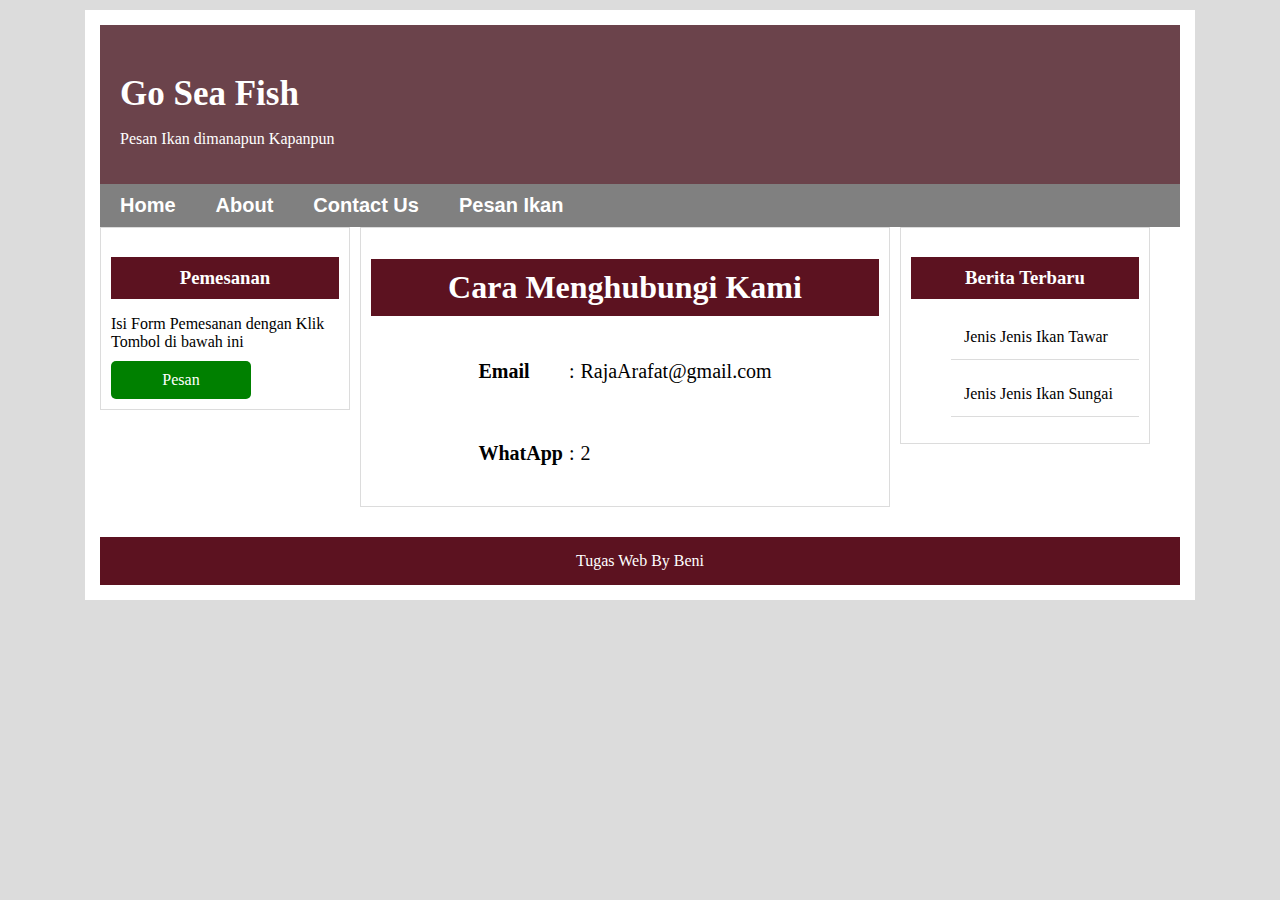
<file: kontak.html>
<!DOCTYPE html>
<html lang="en">
  <head>
    <meta charset="UTF-8" />
    <meta name="viewport" content="width=device-width, initial-scale=1.0" />
    <meta http-equiv="X-UA-Compatible" content="ie=edge" />
    <title>Kontak - Raja Araffat Andrifiyan</title>
    <link rel="stylesheet" href="style.css" />
    <script type="text/javascript" src="jquery.js"></script>
    <script type="text/javascript">
      $(document).ready(function () {
        var nomor = 0;

        $("#formagama").hide();
        $("#btn2").click(function () {
          var nim, nama, jeniskel, alamat, agama, nikah, pekerjaan;
          npm = $("#nik").val();
          nama = $("#nama").val();
          jeniskel = $("#jeniskel").val();
          alamat = $("#alamat").val();
          agama = $("#pilihagama").val();
          nikah = $("#status").val();
          pekerjaan = $("#kerja").val();

          nomor++;
          $("#listdata").append("<tr><td>" + nomor + "</td><td>" + npm + "</td><td>" + nama + "</td><td>" + alamat + "</td></tr>");
        });

        $("#btnhilang").click(function () {
          $("#formdata").toggle();
        });

        $("#agama").click(function () {
          $("#formdata").hide();
          $("#formagama").show();
        });
        $("#btn5").click(function () {
          $("#formdata").show();
          $("#formagama").hide();
        });
        $("#btn6").click(function () {
          $("#formdata").hide();
          window.print();
        });
        $("#btn4").click(function () {
          var inputagama;
          inputagama = $("#tbhagama").val();
          $("#formdata").show();
          $("#formagama").hide();
          $("#pilihagama").append("<option value='" + inputagama + "'>" + inputagama + "</option>");
        });
      });
    </script>
  </head>
  <body>
    <div class="raja-body">
      <header>
        <h2>Go Sea Fish</h2>
        <p>Pesan Ikan dimanapun Kapanpun</p>
      </header>

      <nav class="navigasi-raja">
        <ul>
          <li><a class="active" href="index.html">Home</a></li>
          <li><a href="tentang.html">About</a></li>
          <li><a href="kontak.html">Contact Us</a></li>
          <li><a href="pesan.html">Pesan Ikan</a></li>
        </ul>
      </nav>

      <div class="menu-kiri">
        <div class="kotak-raja">
          <h3>Pemesanan</h3>
          <p>Isi Form Pemesanan dengan Klik Tombol di bawah ini</p>

          <a class="tombol tombol-pesan" href="pesan.html">Pesan</a>
        </div>
      </div>

      <div class="menu-tengah">
        <div class="kotak-raja">
          <h1>Cara Menghubungi Kami</h1>
          <table align="center" cellpadding="2" style="font-size: 20px; text-align: left">
            <tr>
              <td><h4>Email</h4></td>
              <td>:</td>
              <td>RajaArafat@gmail.com</td>
            </tr>
            <tr>
              <td><h4>WhatApp</h3></td>
              <td>:</td>
              <td>2</td>
            </tr>
            
          </table>
        </div>
      </div>

      <div class="menu-kanan">
        <div class="kotak-raja">
          <h3>Berita Terbaru</h3>

          <nav class="menu-artikel">
            <ul>
              <li><a href="ikan_tawar.html">Jenis Jenis Ikan Tawar</a></li>
              <li><a href="ikan_sungai.html">Jenis Jenis Ikan Sungai</a></li>
            </ul>
          </nav>
        </div>
      </div>

      <footer>Tugas Web By Beni</footer>
    </div>
  </body>
</html>
</file>
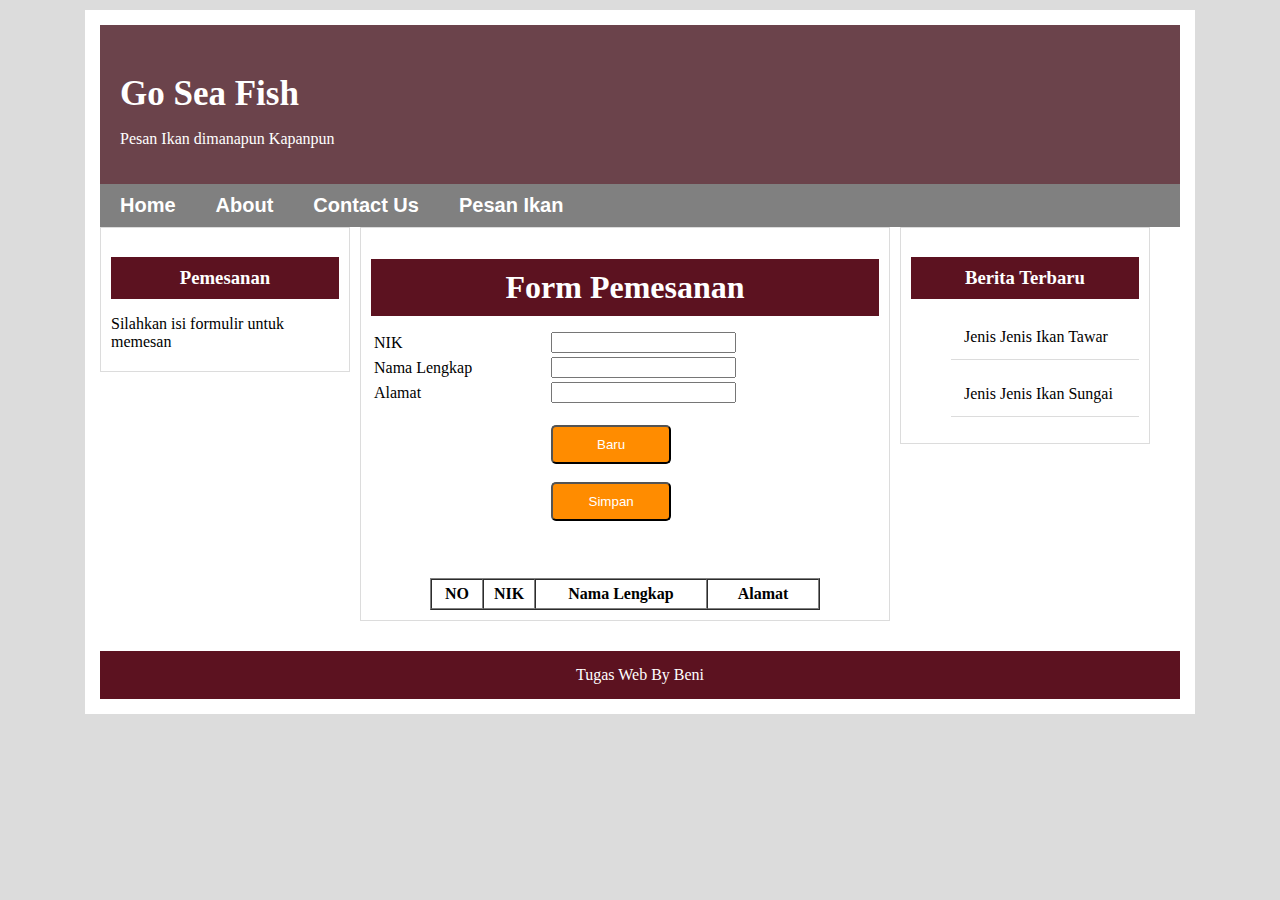
<file: pesan.html>
<!DOCTYPE html>
<html lang="en">
  <head>
    <meta charset="UTF-8" />
    <meta name="viewport" content="width=device-width, initial-scale=1.0" />
    <meta http-equiv="X-UA-Compatible" content="ie=edge" />
    <title>Pesan Ikan - Raja Araffat Andrifiyan</title>
    <link rel="stylesheet" href="style.css" />
    <script type="text/javascript" src="jquery.js"></script>
    <script type="text/javascript">
      $(document).ready(function () {
        var nomor = 0;

        $("#formagama").hide();
        $("#btn2").click(function () {
          var nim, nama, jeniskel, alamat, agama, nikah, pekerjaan;
          npm = $("#nik").val();
          nama = $("#nama").val();
          jeniskel = $("#jeniskel").val();
          alamat = $("#alamat").val();
          agama = $("#pilihagama").val();
          nikah = $("#status").val();
          pekerjaan = $("#kerja").val();

          nomor++;
          $("#listdata").append("<tr><td>" + nomor + "</td><td>" + npm + "</td><td>" + nama + "</td><td>" + alamat + "</td></tr>");
        });

        $("#btnhilang").click(function () {
          $("#formdata").toggle();
        });

        $("#agama").click(function () {
          $("#formdata").hide();
          $("#formagama").show();
        });
        $("#btn5").click(function () {
          $("#formdata").show();
          $("#formagama").hide();
        });
        $("#btn6").click(function () {
          $("#formdata").hide();
          window.print();
        });
        $("#btn4").click(function () {
          var inputagama;
          inputagama = $("#tbhagama").val();
          $("#formdata").show();
          $("#formagama").hide();
          $("#pilihagama").append("<option value='" + inputagama + "'>" + inputagama + "</option>");
        });
      });
    </script>
  </head>
  <body>
    <div class="raja-body">
      <header>
        <h2>Go Sea Fish</h2>
        <p>Pesan Ikan dimanapun Kapanpun</p>
      </header>

      <nav class="navigasi-raja">
        <ul>
          <li><a class="active" href="index.html">Home</a></li>
          <li><a href="tentang.html">About</a></li>
          <li><a href="kontak.html">Contact Us</a></li>
          <li><a href="pesan.html">Pesan Ikan</a></li>
        </ul>
      </nav>

      <div class="menu-kiri">
        <div class="kotak-raja">
          <h3>Pemesanan</h3>
          <p>Silahkan isi formulir untuk memesan</p>
        </div>
      </div>

      <div class="menu-tengah">
        <div class="kotak-raja">
          <h1>Form Pemesanan</h1>

          <table id="formdata" align="center" width="100%">
            <tr>
              <td>NIK</td>
              <td><input type="text" id="nik" /></td>
            </tr>
            <tr>
              <td>Nama Lengkap</td>
              <td><input type="text" id="nama" /></td>
            </tr>

            <tr>
              <td>Alamat</td>
              <td><input type="text" id="alamat" /></td>
            </tr>

            <tr>
              <td></td>
              <td>
                <br />
                <button id="btn1" class="tombol tombol-lengkap">Baru</button><br />
                <button id="btn2" class="tombol tombol-lengkap">Simpan</button>
              </td>
            </tr>
          </table>
          <br /><br /><br />

          <table id="listdata" align="center" style="max-width: 900" cellspacing="0px" cellpadding="5px" border="1px">
            <tr>
              <th th width="40px">NO</th>
              <th th width="40px" id="btnhilang">NIK</th>
              <th width="160px">Nama Lengkap</th>
              <th width="100px">Alamat</th>
            </tr>
          </table>
        </div>
      </div>

      <div class="menu-kanan">
        <div class="kotak-raja">
          <h3>Berita Terbaru</h3>

          <nav class="menu-artikel">
            <ul>
              <li><a href="ikan_tawar.html">Jenis Jenis Ikan Tawar</a></li>
              <li><a href="ikan_sungai.html">Jenis Jenis Ikan Sungai</a></li>
            </ul>
          </nav>
        </div>
      </div>

      <footer>Tugas Web By Beni</footer>
    </div>
  </body>
</html>
</file>
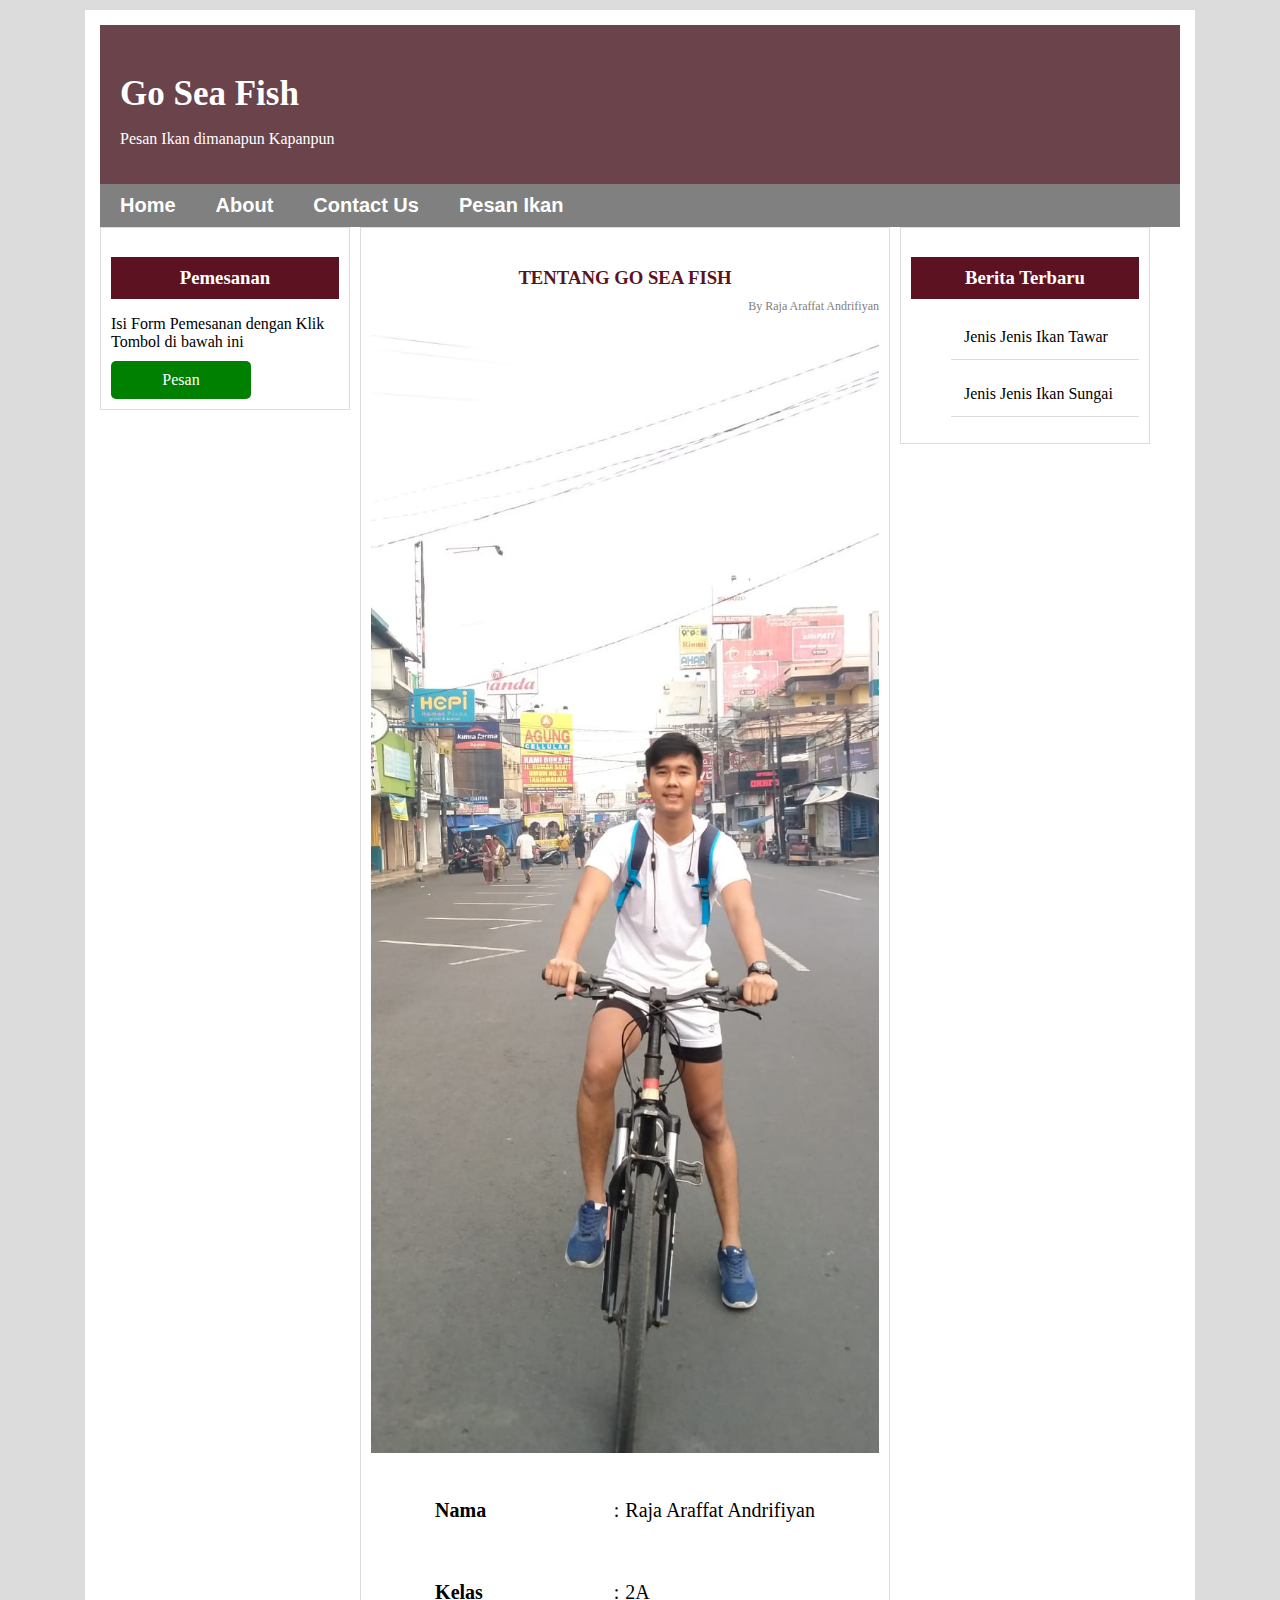
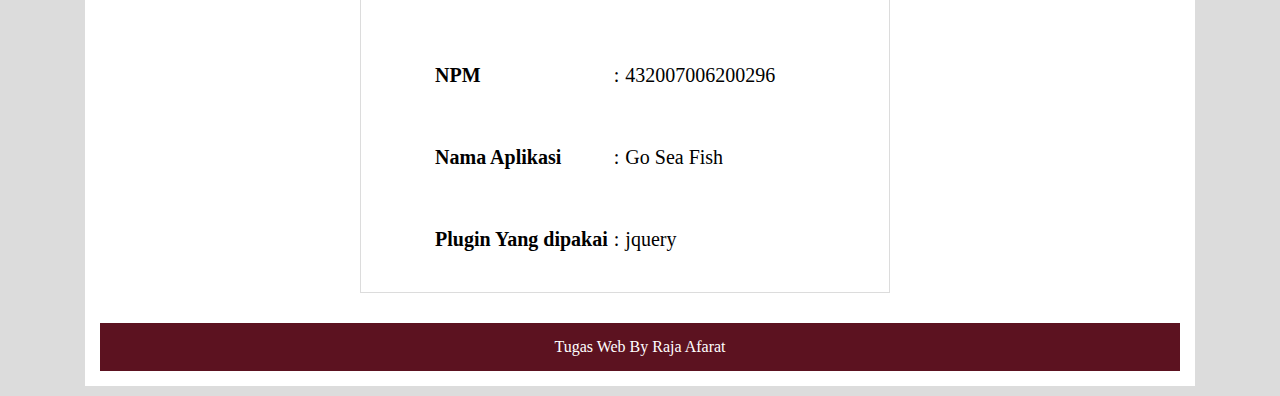
<file: tentang.html>
<!DOCTYPE html>
<html lang="en">
  <head>
    <meta charset="UTF-8" />
    <meta name="viewport" content="width=device-width, initial-scale=1.0" />
    <meta http-equiv="X-UA-Compatible" content="ie=edge" />
    <title>Index - Raja Araffat Andrifiyan</title>
    <link rel="stylesheet" href="style.css" />
  </head>
  <body>
    <div class="raja-body">
      <header>
        <h2>Go Sea Fish</h2>
        <p>Pesan Ikan dimanapun Kapanpun</p>
      </header>

      <nav class="navigasi-raja">
        <ul>
          <li><a class="active" href="index.html">Home</a></li>
          <li><a href="tentang.html">About</a></li>
          <li><a href="kontak.html">Contact Us</a></li>
          <li><a href="pesan.html">Pesan Ikan</a></li>
         
        </ul>
      </nav>

      <div class="menu-kiri">
        <div class="kotak-raja">
          <h3>Pemesanan</h3>
          <p>Isi Form Pemesanan dengan Klik Tombol di bawah ini</p>

          <a class="tombol tombol-pesan" href="pesan.html">Pesan</a>
        </div>
      </div>

      <div class="menu-tengah">
        <div class="kotak-raja">
          <h3>TENTANG GO SEA FISH</h3>
          <span class="tanggal-posting">By Raja Araffat Andrifiyan </span>

          <img src="about.jpeg" alt="Tentang " />

          <p></p>
          <table align="center" cellpadding="2" style="font-size: 20px; text-align: left">
            <tr>
              <td><h4>Nama</h4></td>
              <td>:</td>
              <td>Raja Araffat Andrifiyan</td>
            </tr>
            <tr>
              <td><h4>Kelas</h3></td>
              <td>:</td>
              <td>2A</td>
            </tr>
            <tr>
                <td><h4>NPM</h3></td>
                <td>:</td>
                <td>432007006200296</td>
              </tr>
            <tr>
              <td><h4>Nama Aplikasi</h3></td>
              <td>:</td>
              <td>Go Sea Fish</td>
            </tr>
            <tr>
              <td><h4>Plugin Yang dipakai</h3></td>
              <td>:</td>
              <td>jquery</td>
            </tr>
          </table>
        </div>
      </div>

      <div class="menu-kanan">
        <div class="kotak-raja">
          <h3>Berita Terbaru</h3>

           <nav class="menu-artikel">
            <ul>
              <li><a href="ikan_tawar.html">Jenis Jenis Ikan Tawar</a></li>
              <li><a href="ikan_sungai.html">Jenis Jenis Ikan Sungai</a></li>
            </ul>
          </nav>
        </div>
      </div>

      <footer>Tugas Web By Raja Afarat</footer>
    </div>
  </body>
</html>
</file>
<file: style.css>
{
  margin: 0;
  padding: 0;
  box-sizing: border-box;
  font-family: Arial, Helvetica, sans-serif;
}

body {
  background-color: gainsboro;
}

.raja-body {
  max-width: 1080px;
  margin: 10px auto;
  background-color: white;
  padding: 15px;
  overflow: hidden;
}

header {
  background-color: rgb(107, 67, 75);
  color: white;
  padding: 20px;
}

header h2 {
  margin-bottom: 7px;
  font-size: 35px;
}

.navigasi-raja ul {
  list-style-type: none;
  margin: 0;
  padding: 0;
  overflow: hidden;
  background-color: gray;
  font-family: Arial, Helvetica, sans-serif;
  font-size: 20px;
  font-weight: bold;
}

.navigasi-raja li {
  float: left;
}

.navigasi-raja li a {
  display: block;
  color: white;
  text-align: center;
  padding: 10px 20px;
  text-decoration: none;
}

.navigasi-raja li a:hover {
  background-color: red;
  transition-duration: 2s;
}

.banner-raja {
  margin-bottom: 15px;
}

.banner-raja img {
  display: block;
  width: 100%;
  height: 330px;
}

.kotak-raja {
  border: 1px solid gainsboro;
  padding: 10px;
  margin-bottom: 15px;
}

.kotak-raja h3 {
  background-color: rgb(92, 18, 32);
  color: white;
  text-align: center;
  padding: 10px;
  margin-bottom: 13px;
}
.kotak-raja h1 {
  background-color: rgb(92, 18, 32);
  color: white;
  text-align: center;
  padding: 10px;
  margin-bottom: 13px;
}

.kotak-raja img {
  display: block;
  width: 100%;
  margin-bottom: 10px;
}

.kotak-raja p {
  margin-bottom: 10px;
}

.menu-kiri {
  width: 250px;
  margin-right: 10px;
  float: left;
}

.menu-tengah {
  width: 530px;
  margin-right: 10px;
  float: left;
}

.menu-tengah h3 {
  background: none;
  color: rgb(92, 18, 32);
  margin-bottom: 0;
}

.tanggal-posting {
  color: gray;
  text-align: right;
  font-size: 12px;
  margin-bottom: 10px;
  display: block;
}

.tombol {
  display: block;
  text-decoration: none;
  padding: 10px;
  width: 120px;
  color: white;
  border-radius: 5px;
  text-align: center;
}

.tombol:hover {
  background-color: black;
  transition-duration: 0.9s;
}

.tombol-pesan {
  background-color: green;
}

.tombol-lengkap {
  background-color: darkorange;
}

.menu-kanan {
  width: 250px;
  float: left;
}

.menu-kanan,
.menu-kiri,
.menu-tengah {
  margin-bottom: 15px;
}

footer {
  clear: both;
  background-color: rgb(92, 18, 32);
  color: white;
  padding: 15px;
  text-align: center;
}

.menu-artikel ul {
  list-style-type: none;
}

.menu-artikel ul li a {
  text-decoration: none;
  display: block;
  padding: 13px;
  border-bottom: 1px solid gainsboro;
  margin-bottom: 12px;
  color: black;
}

.menu-artikel ul li a:hover {
  color: darkorange;
  border-bottom: 5px double chocolate;
  transition-duration: 2s;
}

/*untuk tablet*/
@media screen and (max-width: 1080px) {
  .raja-body {
    width: 100%;
  }

  .menu-kiri {
    width: 25%;
  }

  .menu-tengah {
    width: 68%;
    float: right;
  }

  .menu-kanan {
    clear: both;
    float: none;
    width: 100%;
  }
}

/*untuk android*/
@media screen and (max-width: 780px) {
  header h2,
  header p {
    text-align: center;
  }

  .menu-kiri,
  .menu-kanan,
  .menu-tengah {
    float: none;
    width: 100%;
  }

  .navigasi-raja li {
    float: none;
  }
}
</file>
